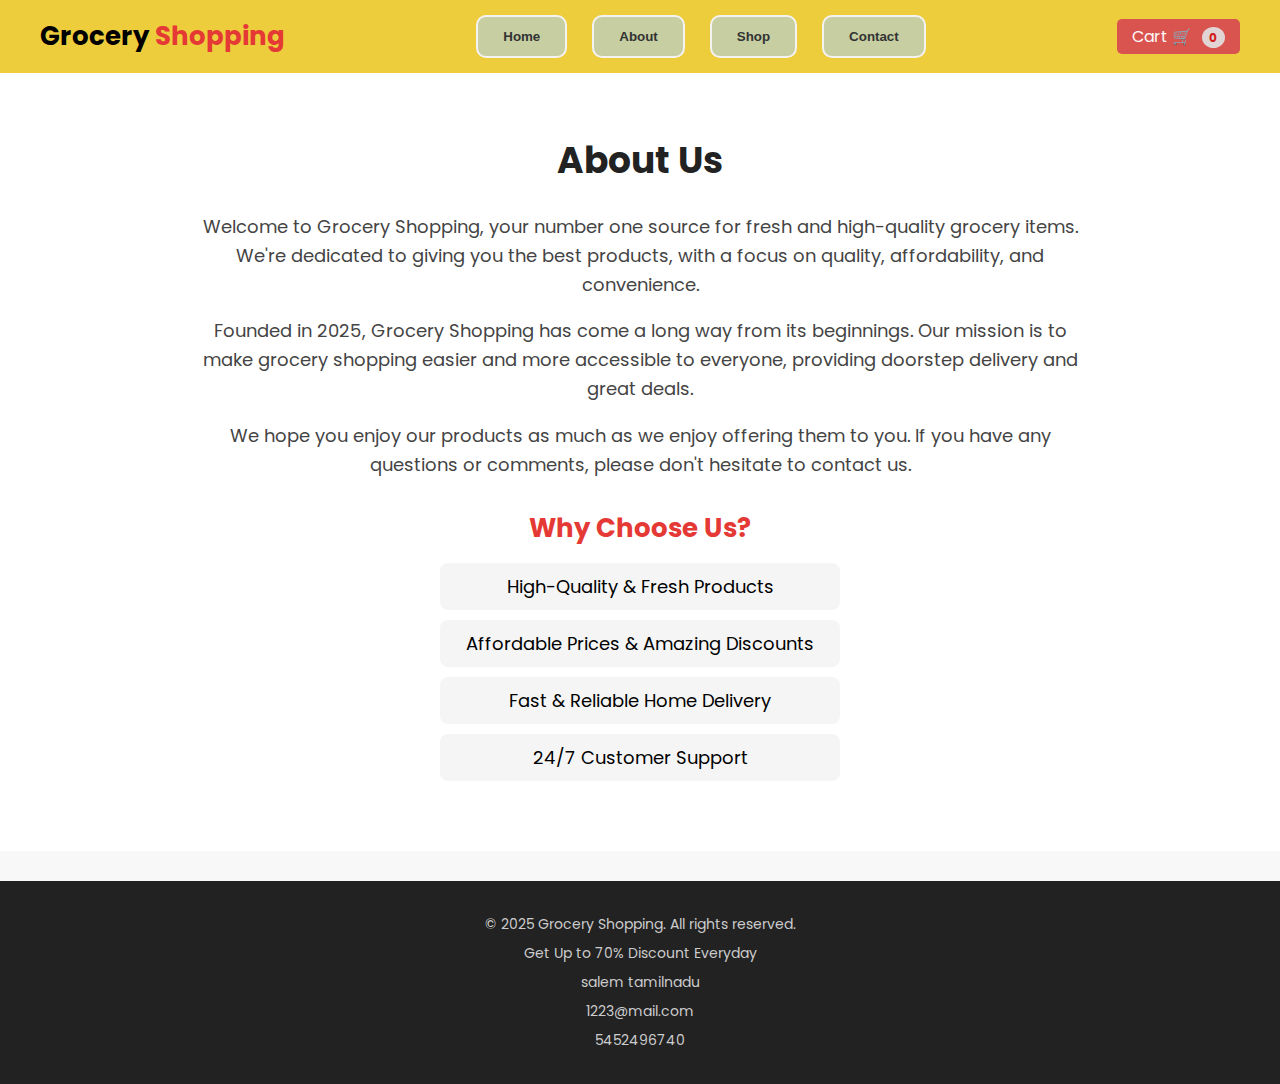
<file: about.html>
<!DOCTYPE html>
<html lang="en">
<head>
    <meta charset="UTF-8">
    <meta name="viewport" content="width=device-width, initial-scale=1.0">
    <title>Grocery Shopping - About</title>
    <link rel="stylesheet" href="about.css">
</head>
<body>
    <header>
       
        <nav>
            <h1 class="logo">Grocery <span>Shopping</span></h1>
            <ul>
            <button> <li><a href="index.html">Home</a></li></button>
                <button>  <li><a href="about.html">About</a></li></button>
                <button> <li><a href="shop.html">Shop</a></li></button>
                 <button><li><a href="contact.html">Contact</a></li></button>
            </ul>
            <!-- Cart Button -->

<div class="cart" id="cartBtn">
    Cart 🛒 <span id="cart-count">0</span>
</div>

<div id="cartSection" class="cart-section">
    <h3>Your Cart</h3>
    <div id="cart-items"></div>
    <p id="cart-total">Total: ₹0</p>
    <button class="clear-btn" onclick="clearCart()">Remove All</button>
</div>



        </nav>
    </header>
    
    <section class="about">
        <h2>About Us</h2>
        <p>Welcome to Grocery Shopping, your number one source for fresh and high-quality grocery items. We're dedicated to giving you the best products, with a focus on quality, affordability, and convenience.</p>
        <p>Founded in 2025, Grocery Shopping has come a long way from its beginnings. Our mission is to make grocery shopping easier and more accessible to everyone, providing doorstep delivery and great deals.</p>
        <p>We hope you enjoy our products as much as we enjoy offering them to you. If you have any questions or comments, please don't hesitate to contact us.</p>
        <h3>Why Choose Us?</h3>
        <ul>
            <li>High-Quality & Fresh Products</li>
            <li>Affordable Prices & Amazing Discounts</li>
            <li>Fast & Reliable Home Delivery</li>
            <li>24/7 Customer Support</li>
        </ul>
    </section>

    <footer>
        <p>&copy; 2025 Grocery Shopping. All rights reserved.</p>
        <p>Get Up to 70% Discount Everyday</p>
            <p><i class="fas fa-map-marker-alt"></i> salem tamilnadu</p>
            <p><i class="fas fa-envelope"></i> 1223@mail.com</p>
            <p><i class="fas fa-phone"></i> 5452496740</p>
    </footer>
   <script src="script.js"></script>

</body>
</html>
</file>
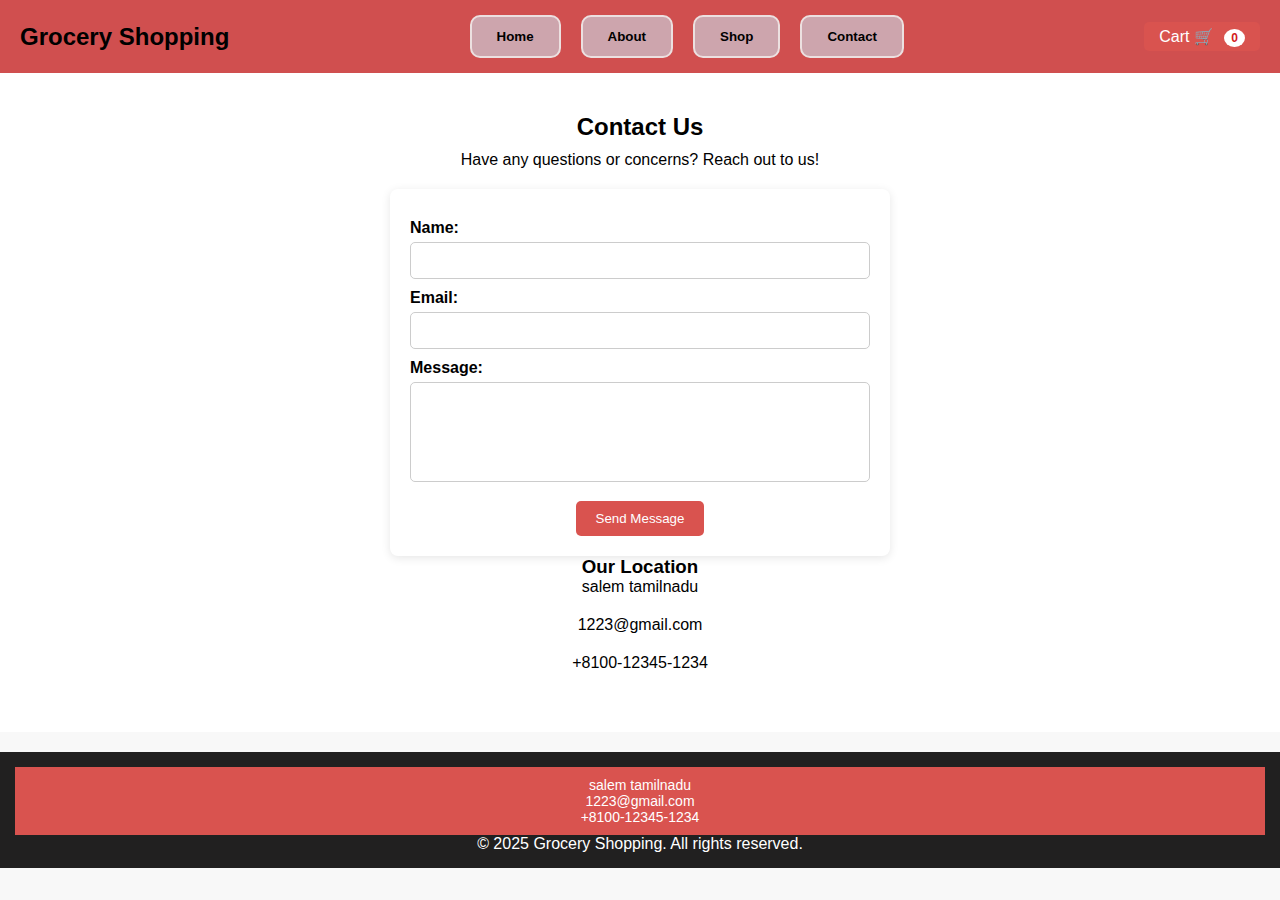
<file: contact.html>
<!DOCTYPE html>
<html lang="en">
<head>
    <meta charset="UTF-8">
    <meta name="viewport" content="width=device-width, initial-scale=1.0">
    <title>Grocery Shopping - Contact</title>
    <link rel="stylesheet"  href="contact.css">
    
</head>
<body>
    <header>
        
        <nav>
            <h1 class="logo">Grocery <span>Shopping</span></h1>
            <ul>
                <button> <li><a href="index.html">Home</a></li></button>
                <button>  <li><a href="about.html">About</a></li></button>
                <button> <li><a href="shop.html">Shop</a></li></button>
                 <button><li><a href="contact.html">Contact</a></li></button>

            </ul>

            <!-- Cart Button -->
<div class="cart" id="cartBtn">
    Cart 🛒 <span id="cart-count">0</span>
     
</div>

    <div id="cartSection" class="cart-section">
    <h3>Your Cart</h3>
    <div id="cart-items"></div>
    <p id="cart-total">Total: ₹0</p>
    <button class="clear-btn" onclick="clearCart()">Remove All</button>
</div>
        </nav>
            
    </header>
    
    <section class="contact">
        <h2>Contact Us</h2>
        <p>Have any questions or concerns? Reach out to us!</p>
        <div class="contact-form">
            <form action="#" method="POST">
                <label for="name">Name:</label>
                <input type="text" id="name" name="name" required>
                
                <label for="email">Email:</label>
                <input type="email" id="email" name="email" required>
                
                <label for="message">Message:</label>
                <textarea id="message" name="message" rows="5" required></textarea>
                
                <button type="submit" class="btn">Send Message</button>
            </form>
        </div>
        <h3>Our Location</h3>
        <p><i class="fas fa-map-marker-alt"></i>salem tamilnadu</p>
        <p><i class="fas fa-envelope"></i> 1223@gmail.com</p>
        <p><i class="fas fa-phone"></i> +8100-12345-1234</p>
    </section>
    
    <footer>
        <div class="top-bar">
           
            <p><i class="fas fa-map-marker-alt"></i>  salem tamilnadu</p>
            <p><i class="fas fa-envelope"></i>1223@gmail.com</p>
            <p><i class="fas fa-phone"></i> +8100-12345-1234</p>
        </div>
        <p>&copy; 2025 Grocery Shopping. All rights reserved.</p>
    </footer>
    <script src="script.js"></script>
</body>
</html>
</file>
<file: about.css>
/* Google Font (optional but neat) */
@import url('https://fonts.googleapis.com/css2?family=Poppins:wght@300;400;600;700&display=swap');

/* General Styles */
* {
    margin: 0;
    padding: 0;
    box-sizing: border-box;
}

body {
    font-family: 'Poppins', sans-serif;
    background-color: #f8f8f8;
    animation: fadeIn 1s ease-in-out;
}

/* Page Fade Animation */
@keyframes fadeIn {
    from {
        opacity: 0;
    }
    to {
        opacity: 1;
    }
}

/* Header */
header {
    background-color: #fff;
    box-shadow: 0 2px 10px rgba(0, 0, 0, 0.1);
}

/* Navigation */
nav {
    display: flex;
    justify-content: space-between;
    align-items: center;
    padding: 15px 40px;
    background-color: rgb(237, 205, 60);
}

.logo {
    font-size: 26px;
    font-weight: 700;
}

.logo span {
    color: #e53935;
}



nav button{
    display: inline-block;
    padding: 12px 25px;
    background-color: #adcee49c;
    color: white;
    border-radius: 10px;
    text-decoration: none;
    border: 2px solid rgb(245, 242, 242);
    font-weight: bold;
    text-align: center;

}
nav button:hover {
    background-color: white;
    color: #222;
}

nav button:active {
    background-color: #b9afaf;
    color: #222;
}
/* Nav Links */
nav ul {
    list-style: none;
    display: flex;
    gap: 25px;
}

nav ul li a {
    text-decoration: none;
    color: #333;
    font-weight: 600;
    position: relative;
    transition: color 0.3s ease;
}

/* Underline hover animation */
nav ul li a::after {
    content: '';
    width: 0;
    height: 3px;
    background-color: #e53935;
    position: absolute;
    left: 0;
    bottom: -5px;
    transition: width 0.3s ease;
}

nav ul li a:hover {
    color: #e53935;
}

nav ul li a:hover::after {
    width: 100%;
}

/* Cart */

.cart-section {
    position: fixed;
    top: 80px;
    right: 20px;
    width: 260px;
    background: #ebe9e9;
    border: 2px solid #d31c1c;
    padding: 15px;
    box-shadow: 0 4px 12px rgba(0,0,0,0.2);
    border-radius: 10px;
    z-index: 1000;

    /* Animation setup */
    opacity: 0;
    transform: translateY(-20px);
    pointer-events: none;
    transition: all 0.35s ease;
}
.cart{
    background: #d9534f;
    color: rgb(254, 249, 249);
    padding: 5px 15px;
    border-radius: 5px;
}
/* When cart is open */
.cart-section.show {
    opacity: 1;
    transform: translateY(0);
    pointer-events: auto;
}

/* Scroll only cart items */
#cart-items {
    max-height: 220px;
    overflow-y: auto;
    margin-bottom: 10px;
}

.cart-section ul {
    list-style: none;
    padding: 0;
    max-height: 300px;
    overflow-y: auto;
}
.clear-cart-btn {
    width: 100%;
    margin-top: 10px;
    padding: 8px;
    background: #f5f2ee;
    color: rgb(248, 245, 245);
    border: none;
    border-radius: 6px;
    cursor: pointer;
    font-weight: bold;
}

.clear-cart-btn:hover {
    background: #b30000;
}


/* Cart Items Scroll */
#cart-items {
    max-height: 220px;
    overflow-y: auto;
    margin-bottom: 10px;
}

/* Individual cart item */
.cart-item {
    display: flex;
    justify-content: space-between;
    align-items: center;
    padding: 6px 0;
    border-bottom: 1px solid #0b0b0b;
    font-size: 14px;
}

/* Remove button */
.remove-btn {
    background: transparent;
    border: none;
    font-size: 16px;
    cursor: pointer;
}
#cart-items::-webkit-scrollbar {
    width: 6px;
}
#cart-items::-webkit-scrollbar-thumb {
    background: #e53935;
    border-radius: 10px;
}

.remove-btn:hover {
    transform: scale(1.2);
}

/* Cart Count Badge */
#cart-count {
    background: rgb(225, 212, 212);
    color: #d31c1c;
    font-size: 12px;
    font-weight: bold;
    padding: 2px 7px;
    border-radius: 50%;
    margin-left: 6px;
}


/* About Section */
.about {
    padding: 60px 15%;
    background: white;
    text-align: center;
    animation: slideUp 1.2s ease;
}

/* Slide animation */
@keyframes slideUp {
    from {
        transform: translateY(50px);
        opacity: 0;
    }
    to {
        transform: translateY(0);
        opacity: 1;
    }
}

.about h2 {
    font-size: 36px;
    margin-bottom: 25px;
    color: #222;
}

.about p {
    font-size: 18px;
    margin-bottom: 18px;
    color: #444;
    line-height: 1.6;
}

/* Why Choose Us */
.about h3 {
    font-size: 26px;
    margin-top: 30px;
    margin-bottom: 15px;
    color: #e53935;
}

.about ul {
    list-style: none;
    padding: 0;
}

.about ul li {
    font-size: 18px;
    padding: 10px;
    margin: 10px auto;
    max-width: 400px;
    background: #f5f5f5;
    border-radius: 8px;
    transition: transform 0.3s ease, background 0.3s ease;
}

/* List Hover Animation */
.about ul li:hover {
    transform: translateX(10px);
    background: #ffebee;
}

/* Footer */
footer {
    background-color: #222;
    color: white;
    text-align: center;
    padding: 25px 10px;
    margin-top: 30px;
    animation: fadeIn 1.5s ease;
}

footer p {
    margin: 8px 0;
    font-size: 14px;
    color: #ccc;
}

/* ================= MOBILE RESPONSIVE ================= */

@media (max-width: 768px) {

    nav {
        flex-direction: column;
        gap: 10px;
        text-align: center;
    }

    nav ul {
        flex-direction: column;
        gap: 10px;
    }

    .contact {
        padding: 30px 15px;
    }

    .contact-form {
        width: 100%;
        padding: 15px;
    }

    .contact-form button {
        width: 100%;
    }

    footer {
        font-size: 14px;
    }
}
</file>
<file: contact.css>
/* Reset */
* {
    margin: 0;
    padding: 0;
    box-sizing: border-box;
}

/* General Styling */
body {
    font-family: Arial, sans-serif;
    background-color: #f8f8f8;
}

/* Top Bar */
.top-bar {
    background: #d9534f;
    color: white;
    text-align: center;
    padding: 10px;
    font-size: 14px;
}

/* Navbar */
nav {
    display: flex;
    justify-content: space-between;
    align-items: center;
    background: rgb(208, 79, 79);
    padding: 15px 20px;
    box-shadow: 0 2px 10px rgba(0, 0, 0, 0.1);
}

nav h1 {
    font-size: 24px;
    color: black;
}

nav ul {
    list-style: none;
    display: flex;
    gap: 20px;
}

nav ul li a {
    text-decoration: none;
    color: black;
    font-weight: bold;
}

.cart {
    background: #d9534f;
    color: white;
    padding: 5px 15px;
    border-radius: 5px;
}

/* Contact Section */
.contact {
    text-align: center;
    padding: 40px 20px;
    background: white;
}

.contact h2 {
    margin-bottom: 10px;
}

.contact p {
    margin-bottom: 20px;
}

/* Contact Form */
.contact-form {
    max-width: 500px;
    margin: auto;
    background: #fff;
    padding: 20px;
    border-radius: 8px;
    box-shadow: 0 2px 10px rgba(0, 0, 0, 0.1);
}

.contact-form label {
    display: block;
    text-align: left;
    margin-top: 10px;
    font-weight: bold;
}

.contact-form input,
.contact-form textarea {
    width: 100%;
    padding: 10px;
    margin-top: 5px;
    border: 1px solid #ccc;
    border-radius: 5px;
}

.contact-form textarea {
    resize: none;
    height: 100px;
}

.contact-form button {
    background: #d9534f;
    color: white;
    padding: 10px 20px;
    margin-top: 15px;
    border: none;
    border-radius: 5px;
    cursor: pointer;
}

.contact-form button:hover {
    background: #c9302c;
}

/* Footer */
footer {
    background: rgb(33, 32, 32);
    color: white;
    text-align: center;
    padding: 15px;
    margin-top: 20px;
}
nav button{
    display: inline-block;
    padding: 12px 25px;
    background-color: #cadce99c;
    color: white;
    border-radius: 10px;
    text-decoration: none;
    border: 2px solid rgb(236, 224, 224);
    font-weight: bold;
    text-align: center;

}
nav button:hover {
    background-color: white;
    color: #222;
}

nav button:active {
    background-color: #ddd;
    color: #f88d8d;
}


/* cart section*/
.cart-section {
    position: fixed;
    top: 80px;
    right: 20px;
    width: 260px;
    background: #fff;
    border: 2px solid #d31c1c;
    padding: 15px;
    box-shadow: 0 4px 12px rgba(0,0,0,0.2);
    border-radius: 10px;
    z-index: 1000;

    /* Animation setup */
    opacity: 0;
    transform: translateY(-20px);
    pointer-events: none;
    transition: all 0.35s ease;
}

/* When cart is open */
.cart-section.show {
    opacity: 1;
    transform: translateY(0);
    pointer-events: auto;
}

/* Scroll only cart items */
#cart-items {
    max-height: 220px;
    overflow-y: auto;
    margin-bottom: 10px;
}

.cart-section ul {
    list-style: none;
    padding: 0;
    max-height: 300px;
    overflow-y: auto;
}
.clear-cart-btn {
    width: 100%;
    margin-top: 10px;
    padding: 8px;
    background: #fcad2e;
    color: white;
    border: none;
    border-radius: 6px;
    cursor: pointer;
    font-weight: bold;
}

.clear-cart-btn:hover {
    background: #b30000;
}


/* Cart Items Scroll */
#cart-items {
    max-height: 220px;
    overflow-y: auto;
    margin-bottom: 10px;
}

/* Individual cart item */
.cart-item {
    display: flex;
    justify-content: space-between;
    align-items: center;
    padding: 6px 0;
    border-bottom: 1px solid #ebe4e4;
    font-size: 14px;
}

/* Remove button */
.remove-btn {
    background: transparent;
    border: none;
    font-size: 16px;
    cursor: pointer;
}
#cart-items::-webkit-scrollbar {
    width: 6px;
}
#cart-items::-webkit-scrollbar-thumb {
    background: #e53935;
    border-radius: 10px;
}

.remove-btn:hover {
    transform: scale(1.2);
}

/* Cart Count Badge */
#cart-count {
    background: white;
    color: #d31c1c;
    font-size: 12px;
    font-weight: bold;
    padding: 2px 7px;
    border-radius: 50%;
    margin-left: 6px;
}




/* ================= MOBILE RESPONSIVE ================= */

@media (max-width: 768px) {

    nav {
        flex-direction: column;
        gap: 10px;
        text-align: center;
    }

    nav ul {
        flex-direction: column;
        gap: 10px;
    }

    .contact {
        padding: 30px 15px;
    }

    .contact-form {
        width: 100%;
        padding: 15px;
    }

    .contact-form button {
        width: 100%;
    }

    footer {
        font-size: 14px;
    }
}
</file>
